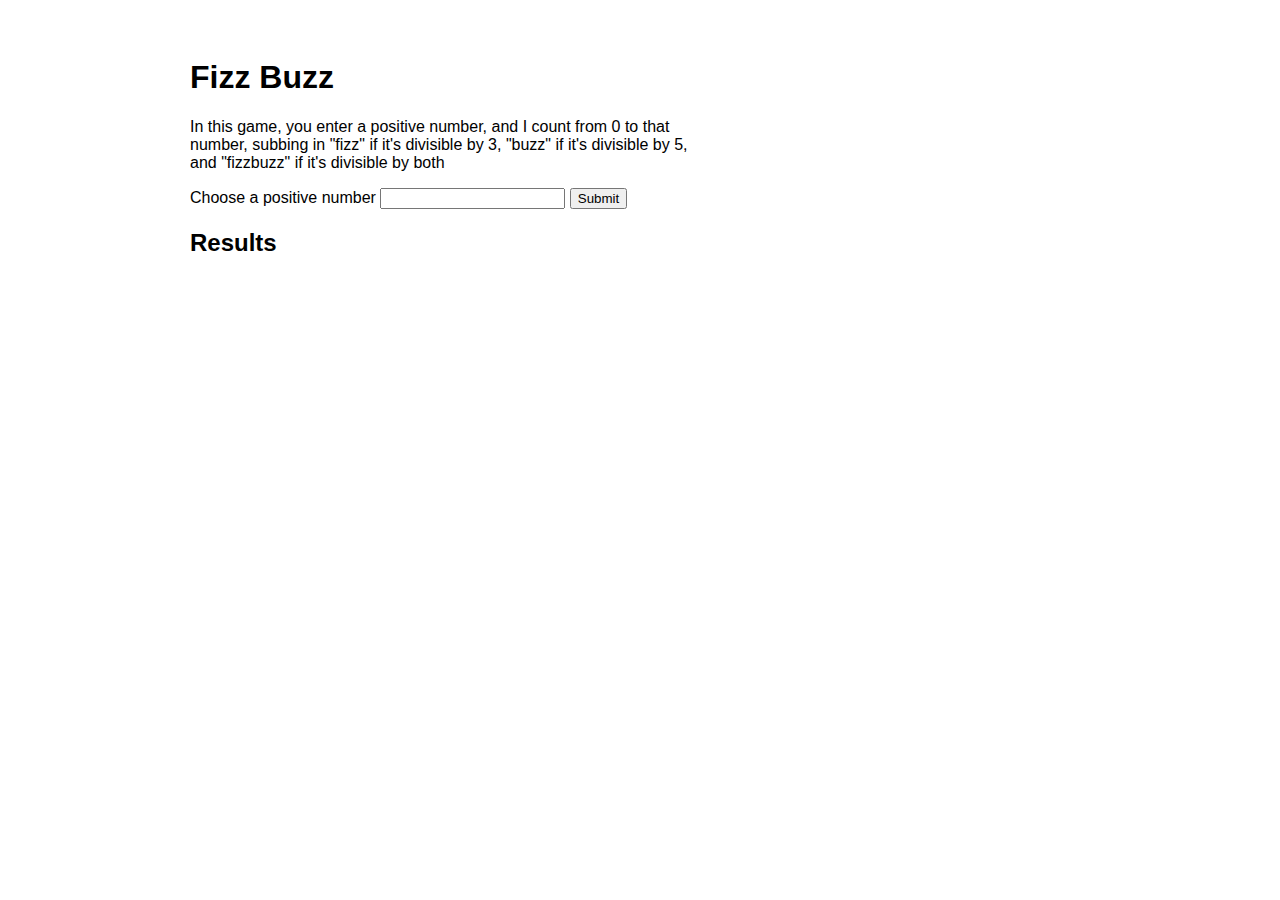
<file: EJ-Marlon-fizzbuzz-drill/index.html>
<!DOCTYPE html>
<html lang="en">
  <head>
    <meta charset="utf-8">
    <meta name="viewport" content="width=device-width">
    <title>fizzbuzz solution</title>
    <link rel="stylesheet" href="style.css">
  </head>
  <body>
    <main>
      <h1>Fizz Buzz</h1>
      <section>
        <p>In this game, you enter a positive number, and I count from 0 to that number, subbing in "fizz" if it's divisible by 3, "buzz" if it's divisible by 5, and "fizzbuzz" if it's divisible by both</p>
        <form id="number-chooser" action="">
          <label for="number-choice">Choose a positive number</label>
          <input id="number-choice" name="number-choice" type="number" required />
          <button type="submit">Submit</button>
        </form>
      </section>
      <section>
        <h2>Results</h2>
        <div class="js-results"></div>
      </section>
    </main>
    <script src="https://code.jquery.com/jquery-3.2.1.min.js"></script>
    <script src="main.js"></script>
  </body>
</html>
</file>
<file: EJ-Marlon-fizzbuzz-drill/style.css>
* {
    box-sizing: border-box;
    font-family: sans-serif
  }
  
  main {
    min-width: 250px;
    max-width: 960px;
    margin: 0 auto;
    padding: 30px;
  }
  
  p {
    max-width: 500px;
  }
  
  .fizz-buzz-item {
    display: block;
    float: left;
    width: 80px;
    height: 80px;
    text-align: center;
    border: 1px solid grey;
    margin-right: 5px;
    margin-bottom: 5px;
  }
  
  .fizz-buzz-item span {
    vertical-align: middle;
    line-height: 80px;
  }
  
  .fizz, .fizzbuzz {
    border: 4px solid green;
  }
  
  .buzz, .fizzbuzz {
    background-color: #D5F5E3;
  }
</file>
